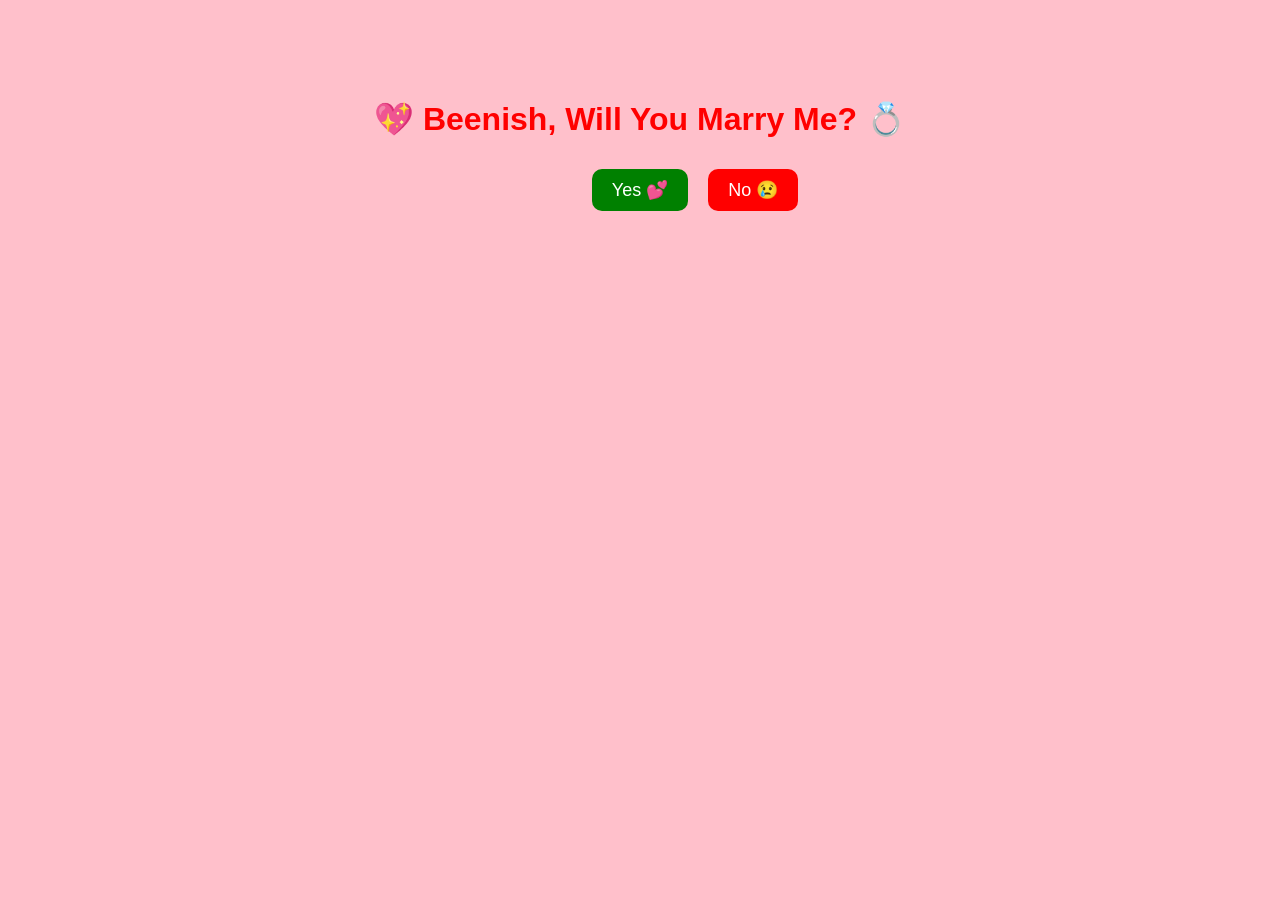
<file: proposal.Html>
<!DOCTYPE html>
<html lang="en">
<head>
    <meta charset="UTF-8">
    <meta name="viewport" content="width=device-width, initial-scale=1.0">
    <title>Proposal for Beenish ❤️</title>
    <style>
        body {
            text-align: center;
            font-family: Arial, sans-serif;
            background-color: pink;
        }
        .container {
            margin-top: 100px;
        }
        h1 {
            color: red;
        }
        .btn {
            padding: 10px 20px;
            font-size: 18px;
            margin: 10px;
            cursor: pointer;
            border: none;
            border-radius: 10px;
        }
        #yes {
            background-color: green;
            color: white;
        }
        #no {
            background-color: red;
            color: white;
            position: absolute;
        }
    </style>
</head>
<body>

    <div class="container">
        <h1>💖 Beenish, Will You Marry Me? 💍</h1>
        <button id="yes" class="btn" onclick="yesClicked()">Yes 💕</button>
        <button id="no" class="btn" onmouseover="moveNoButton()">No 😢</button>
    </div>

    <script>
        function yesClicked() {
            alert("Yay! I love you, Beenish! ❤️🥰");
        }

        function moveNoButton() {
            let x = Math.random() * (window.innerWidth - 100);
            let y = Math.random() * (window.innerHeight - 50);
            document.getElementById("no").style.left = x + "px";
            document.getElementById("no").style.top = y + "px";
        }
    </script>

</body>
</html>
</file>
